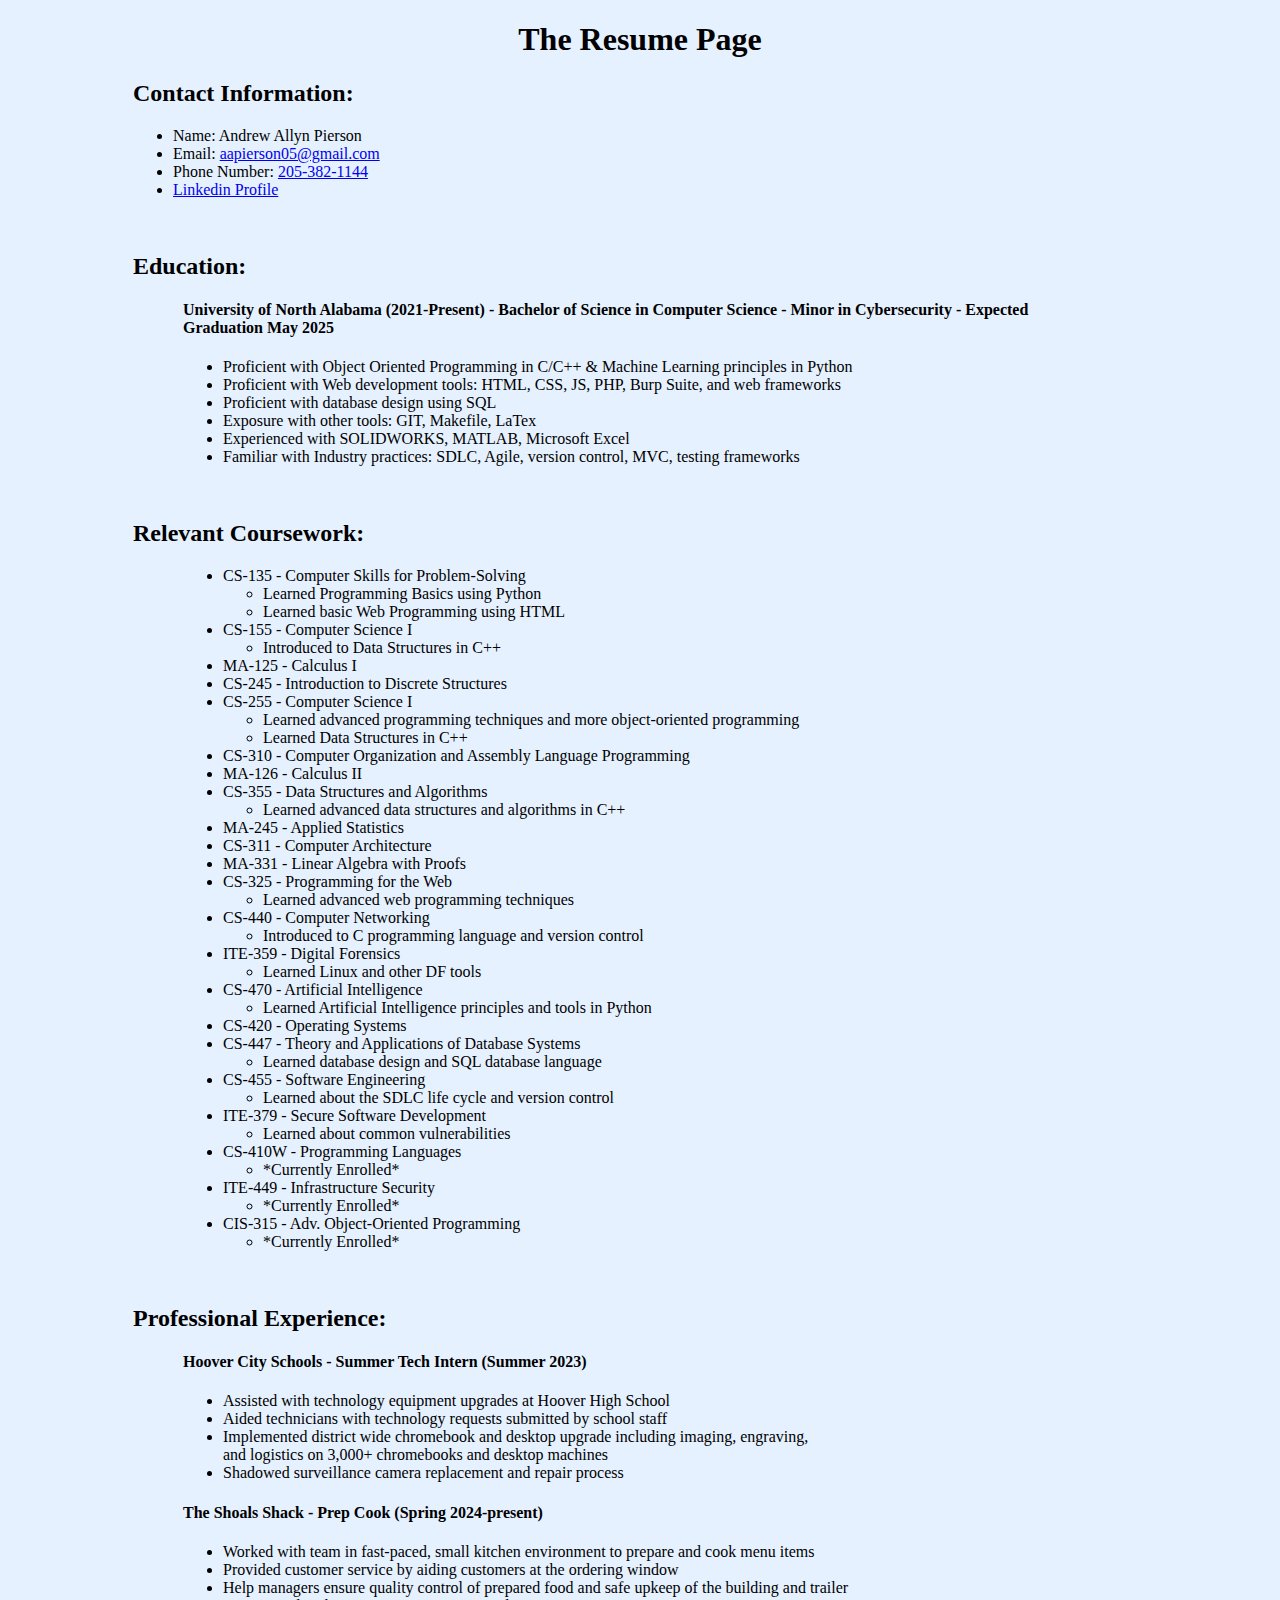
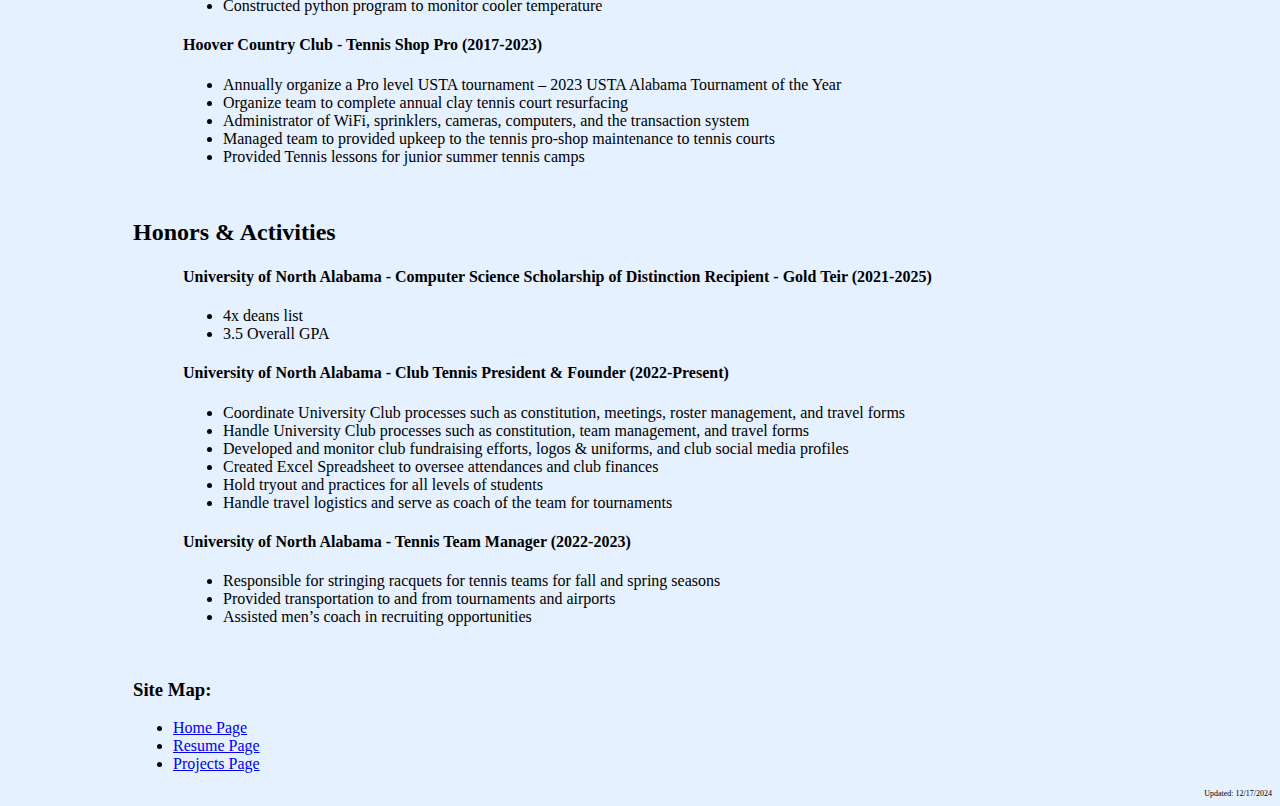
<file: resume.html>
<!DOCTYPE html>
<html lang="en">
<head>
    <title>Andrew Pierson - Resume page</title>
	<meta charset="UTF-8">
    <link rel="stylesheet" href="styles.css">
</head>

<body>
    <header>
		<h1>The Resume Page</h1>
    </header>
	
	<div class="body2">
    <div class="Contact">
        <h2>Contact Information:</h2>
		<ul>
			<li>Name: Andrew Allyn Pierson</li>
			<li>Email: <a href="mailto:aapierson05@gmail.com">aapierson05@gmail.com</a></li>
			<li>Phone Number: <a href="tel:205-382-1144">205-382-1144</a></li>
			<li><a href="https://www.linkedin.com/in/aap-profile">Linkedin Profile</a></li>
		</ul>
    </div><br>
	
    <h2>Education:</h2>
	<div class="Education">
          <h4>University of North Alabama (2021-Present) - Bachelor of Science in Computer Science - Minor in Cybersecurity - Expected Graduation May 2025</h4>
		  <ul>
		  <li>Proficient with Object Oriented Programming in C/C++ & Machine Learning principles in Python</li>
		  <li>Proficient with Web development tools: HTML, CSS, JS, PHP, Burp Suite, and web frameworks</li>
		  <li>Proficient with database design using SQL</li>
		  <li>Exposure with other tools: GIT, Makefile, LaTex</li>
		  <li>Experienced with SOLIDWORKS, MATLAB, Microsoft Excel</li>
		  <li>Familiar with Industry practices: SDLC, Agile, version control, MVC, testing frameworks</li>
		  </ul>
	</div><br>
	
	<h2>Relevant Coursework:</h2>
	<div class="Coursework">
	  <ul>
		<li>CS-135 - Computer Skills for Problem-Solving
		  <ul>
			<li>Learned Programming Basics using Python</li>
			<li>Learned basic Web Programming using HTML</li>
		  </ul>
		</li>
		<li>CS-155 - Computer Science I
		  <ul>
			<li>Introduced to Data Structures in C++</li>
		  </ul>
		</li>
		<li>MA-125 - Calculus I</li>
		<li>CS-245 - Introduction to Discrete Structures</li>
		<li>CS-255 - Computer Science I
		  <ul>
			<li>Learned advanced programming techniques and more object-oriented programming</li>
			<li>Learned Data Structures in C++</li>
		  </ul>
		</li>
		<li>CS-310 - Computer Organization and Assembly Language Programming</li>
		<li>MA-126 - Calculus II</li>
		<li>CS-355 - Data Structures and Algorithms
		  <ul>
			<li>Learned advanced data structures and algorithms in C++</li>
		  </ul>
		</li>
		<li>MA-245 - Applied Statistics</li>
		<li>CS-311 - Computer Architecture</li>
		<li>MA-331 - Linear Algebra with Proofs</li>
		<li>CS-325 - Programming for the Web
		  <ul>
			<li>Learned advanced web programming techniques</li>
		  </ul>
		</li>
		<li>CS-440 - Computer Networking
		  <ul>
			<li>Introduced to C programming language and version control</li>
		  </ul>
		</li>
		<li>ITE-359 - Digital Forensics		  
		    <ul>
			<li>Learned Linux and other DF tools</li>
		  </ul>
		</li>
		<li>CS-470 - Artificial Intelligence
		  <ul>
			<li>Learned Artificial Intelligence principles and tools in Python</li>
		  </ul>
		</li>
		<li>CS-420 - Operating Systems</li>
		<li>CS-447 - Theory and Applications of Database Systems
		  <ul>
			<li>Learned database design and SQL database language</li>
		  </ul>
		</li>
		<li>CS-455 - Software Engineering
		  <ul>
			<li>Learned about the SDLC life cycle and version control</li>
		  </ul>
		</li>
		<li>ITE-379 - Secure Software Development
		  <ul>
			<li>Learned about common vulnerabilities</li>
		  </ul>
		</li>
		<li>CS-410W - Programming Languages
		  <ul>
			<li>*Currently Enrolled*</li>
		  </ul>
		</li>
		<li>ITE-449 - Infrastructure Security
		  <ul>
			<li>*Currently Enrolled*</li>
		  </ul>
		</li>
		<li> CIS-315 - Adv. Object-Oriented Programming
		  <ul>
			<li>*Currently Enrolled*</li>
		  </ul>
		</li>
	  </ul>
	</div><br>

	
    <h2>Professional Experience:</h2>
	<div class="Experience">
		<h4>Hoover City Schools - Summer Tech Intern (Summer 2023)</h4>
			<ul>
			<li>Assisted with technology equipment upgrades at Hoover High School</li>
			<li>Aided technicians with technology requests submitted by school staff</li>
			<li>Implemented district wide chromebook and desktop upgrade including imaging, engraving, <br>and logistics on 3,000+ chromebooks and desktop machines</li>
			<li>Shadowed surveillance camera replacement and repair process</li>
			</ul>
		<h4>The Shoals Shack - Prep Cook (Spring 2024-present)</h4>
			<ul>
			<li>Worked with team in fast-paced, small kitchen environment to prepare and cook menu items</li>
			<li>Provided customer service by aiding customers at the ordering window</li>
			<li>Help managers ensure quality control of prepared food and safe upkeep of the building and trailer</li>
			<li>Constructed python program to monitor cooler temperature</li>
			</ul>
		<h4>Hoover Country Club - Tennis Shop Pro (2017-2023)</h4>
			<ul>
			<li>Annually organize a Pro level USTA tournament – 2023 USTA Alabama Tournament of the Year</li>
			<li>Organize team to complete annual clay tennis court resurfacing</li>
			<li>Administrator of WiFi, sprinklers, cameras, computers, and the transaction system </li>
			<li>Managed team to provided upkeep to the tennis pro-shop maintenance to tennis courts</li>
			<li>Provided Tennis lessons for junior summer tennis camps</li>
			</ul>
	</div><br>

	<h2>Honors & Activities</h2>
		<div class="Activities">
		<h4>University of North Alabama - Computer Science Scholarship of Distinction Recipient - Gold Teir (2021-2025)</h4>
			<ul>
			<li>4x deans list</li>
			<li>3.5 Overall GPA</li>
        </ul>
		<h4>University of North Alabama - Club Tennis President & Founder (2022-Present)</h4>
			<ul>
			<li>Coordinate University Club processes such as constitution, meetings, roster management, and travel forms</li>
			<li>Handle University Club processes such as constitution, team management, and travel forms</li>
			<li>Developed and monitor club fundraising efforts, logos & uniforms, and club social media profiles</li>
			<li>Created Excel Spreadsheet to oversee attendances and club finances</li>
			<li>Hold tryout and practices for all levels of students </li>
			<li>Handle travel logistics and serve as coach of the team for tournaments</li>
        </ul>
		<h4>University of North Alabama - Tennis Team Manager (2022-2023)</h4>
			<ul>
			<li>Responsible for stringing racquets for tennis teams for fall and spring seasons</li>
			<li>Provided transportation to and from tournaments and airports</li>
			<li>Assisted men’s coach in recruiting opportunities</li>
			</ul>
	</div>
	<br>
	
	<div class="map">
	<nav>
        <h3>Site Map:</h3>
		<ul>
            <li><a href="index.html">Home Page</a></li>
            <li><a href="resume.html">Resume Page</a></li>
			<li><a href="project.html">Projects Page</a></li>
        </ul>
    </nav>	
    </div>
	</div>
	
	<div id="updated">
	<p> Updated: 12/17/2024
	</div>
</body>
</html>
</file>
<file: styles.css>
/* 
name: Andrew Pierson
Styles sheet for resume.html
*/

body {
	background-color: #E6F1FF;
	text-align: left;
	font-family: Georgia, serif;
}

h1 {
	text-align: center;
}

img {
	margin-left: auto;
	margin-right: auto;
}

.body2 {
	padding-top: 0px;
    padding-bottom: 0px;
	padding-left:125px;
    padding-right: 125px;
}

.Coursework {
	padding-top: 0px;
    padding-bottom: 0px;
	padding-left:50px;
    padding-right: 50px;
}

.Education {
	padding-top: 0px;
    padding-bottom: 0px;
	padding-left:50px;
    padding-right: 50px;
}

.Experience {
	padding-top: 0px;
    padding-bottom: 0px;
	padding-left:50px;
    padding-right: 50px;
}

.Activities {
	padding-top: 0px;
    padding-bottom: 0px;
	padding-left:50px;
    padding-right: 50px;
}

#updated { 
	font-size: 0.50em;
	text-align:right;
}
</file>
